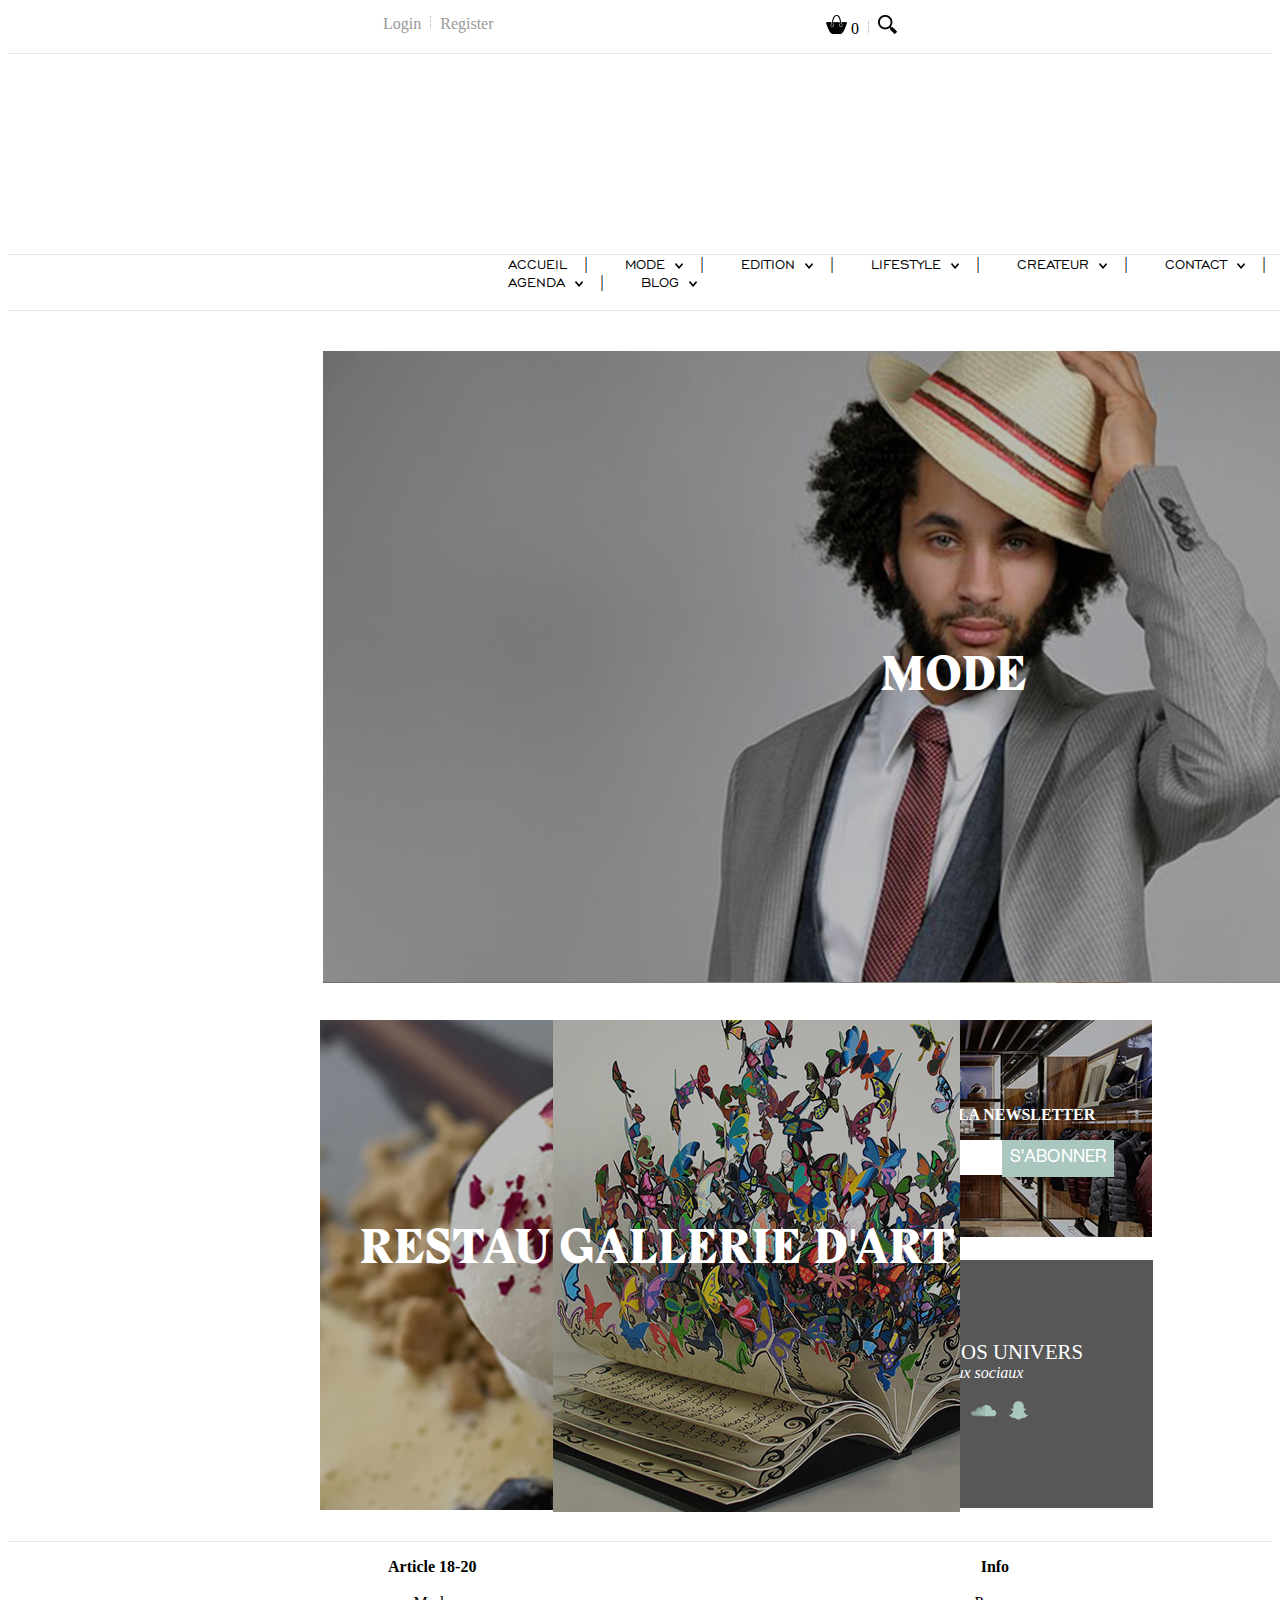
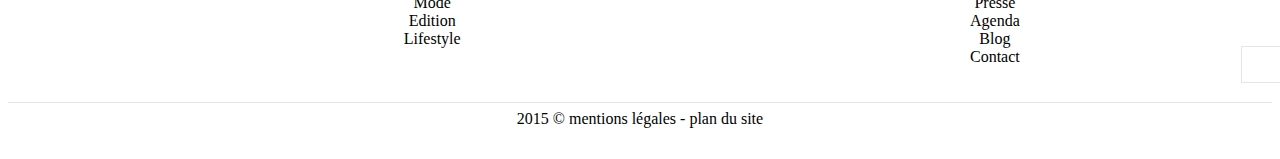
<file: Deuxième_semestre/datHomepage/index.html>
<!DOCTYPE html>
<html lang="en">
<head>
    <meta charset="UTF-8">
    <title>Title</title>
    <link rel="stylesheet" href="style.css">
</head>
<body>
    <header>
        <div class="log">
            <a href="#" class="marginLogRight">Login</a>
            <img alt="séparateur" src="image_site_home/Separator.png">
            <a href="#" class="marginLogLeft">Register</a>
        </div>
        <div class="shop">
            <a href="#">
                <img alt="Pannier" src="image_site_home/Basket.png">
            </a>
            <span class="marginLogRight">0</span>
                <img alt="séparateur" src="image_site_home/Separator.png">
            <a href="#" class="marginLogLeft">
                <img alt="Loupe" src="image_site_home/Loupe.png">
            </a>
        </div>
    </header>
    <menu>
        <ul class="menu">
            <li class="accueil, menuName">
                <a  style="text-decoration: none; color: black"  href="#">ACCUEIL</a>
            </li>
            <li class="menuName">
                MODE&nbsp;
                <img alt="flèche" src="image_site_home/arrow.png">
                <ul class="lvl2">
                    <li class="titleMenu">CATEGORIE DE PRODUIT</li>
                    <li>Accessoires</li>
                    <li>------------------------</li>
                    <li>Chaussures & Baskets</li>
                    <li>------------------------</li>
                    <li>Polos</li>
                    <li>------------------------</li>
                    <li>Tee-shirt</li>
                    <li>------------------------</li>
                    <li>Chemises</li>
                    <li>------------------------</li>
                    <li>Mailles et jeans</li>
                    <li>------------------------</li>
                    <li>Shorts et joggings</li>
                    <li>------------------------</li>
                    <li>Jeans</li>
                    <li>------------------------</li>
                    <li>Pantalons</li>
                    <li>------------------------</li>
                    <li>Vestes</li>
                    <li>------------------------</li>
                    <li>Costumes</li>
                    <li>------------------------</li>
                    <li>Parkas & Techniques</li>
                    <li>------------------------</li>
                    <li>Manteaux</li>
                    <li>------------------------</li>
                    <li style="color: #932828">Soldes hiver 2015</li>
                </ul>
            </li>
            <li class="menuName">EDITION&nbsp;
                <img alt="flèche" src="image_site_home/arrow.png">
            </li>
            <li class="menuName">
                LIFESTYLE&nbsp;
                <img alt="flèche" src="image_site_home/arrow.png">
            </li>
            <li class="menuName">
                CREATEUR&nbsp;
                <img alt="flèche" src="image_site_home/arrow.png">
            </li>
            <li class="menuName">
                CONTACT&nbsp;
                <img alt="flèche" src="image_site_home/arrow.png">
            </li>
            <li class="menuName">
                AGENDA&nbsp;
                <img alt="flèche"  src="image_site_home/arrow.png">
            </li>
            <li class="menuName">
                BLOG&nbsp;
                <img alt="flèche" src="image_site_home/arrow.png">
            </li>
        </ul>
    </menu>
    <main>
        <div class="modeImg">
            <div class="modeTxt">MODE</div>
        </div>
        <div class="RestoImg">
            <div class="restoTxt">RESTAURANT</div>
        </div>
        <div class="containerImg">
            <div class="NewsImg">
                <div class="newsTxt">INSCRIVEZ-VOUS A LA NEWSLETTER</div>
                <input type="text">
                <input type="button" value="S'ABONNER">
            </div>
            <div class="containerSocial">
                <div class="social">DECOUVREZ NOS UNIVERS</div>
                <div class="socialNetwork">sur les réseaux sociaux</div><br>
                <a><img alt="social" src="image_site_home/Icone-social.png"></a>
            </div>
        </div>
        <div class="artImg">
            <div class="artTxt">GALLERIE D'ART</div>
        </div>
    </main>
    <footer class="otherCat">
        <div class="article1820">
            <ul>
                <li class="bold"> Article 18-20</li>
                <li>&nbsp;</li>
                <li><a href="#">Mode</a></li>
                <li><a href="#">Edition</a></li>
                <li><a href="#">Lifestyle</a></li>
            </ul>
        </div>
        <div class="info">
            <ul>
                <li class="bold">Info</li>
                <li>&nbsp;</li>
                <li><a href="#">Presse</a></li>
                <li><a href="#">Agenda</a></li>
                <li><a href="#">Blog</a></li>
                <li><a href="#">Contact</a></li>
            </ul>
        </div>
        <div class="follow">
            <ul>
                <li class="bold">Suivez-nous</li>
                <li>&nbsp;</li>
                <li>Inscrivez-vous à la newsletter</li>
            </ul>
            <input type="text">
            <input type="button" value="s'abonner"><br>
            <br>
            <img alt="social" src="image_site_home/Icone-social-blackpng.png">
        </div>
    </footer>
    <div class="copyright">
        2015 &copy; <a href="#">mentions légales - plan du site</a>
    </div>
</body>
</html>
</file>
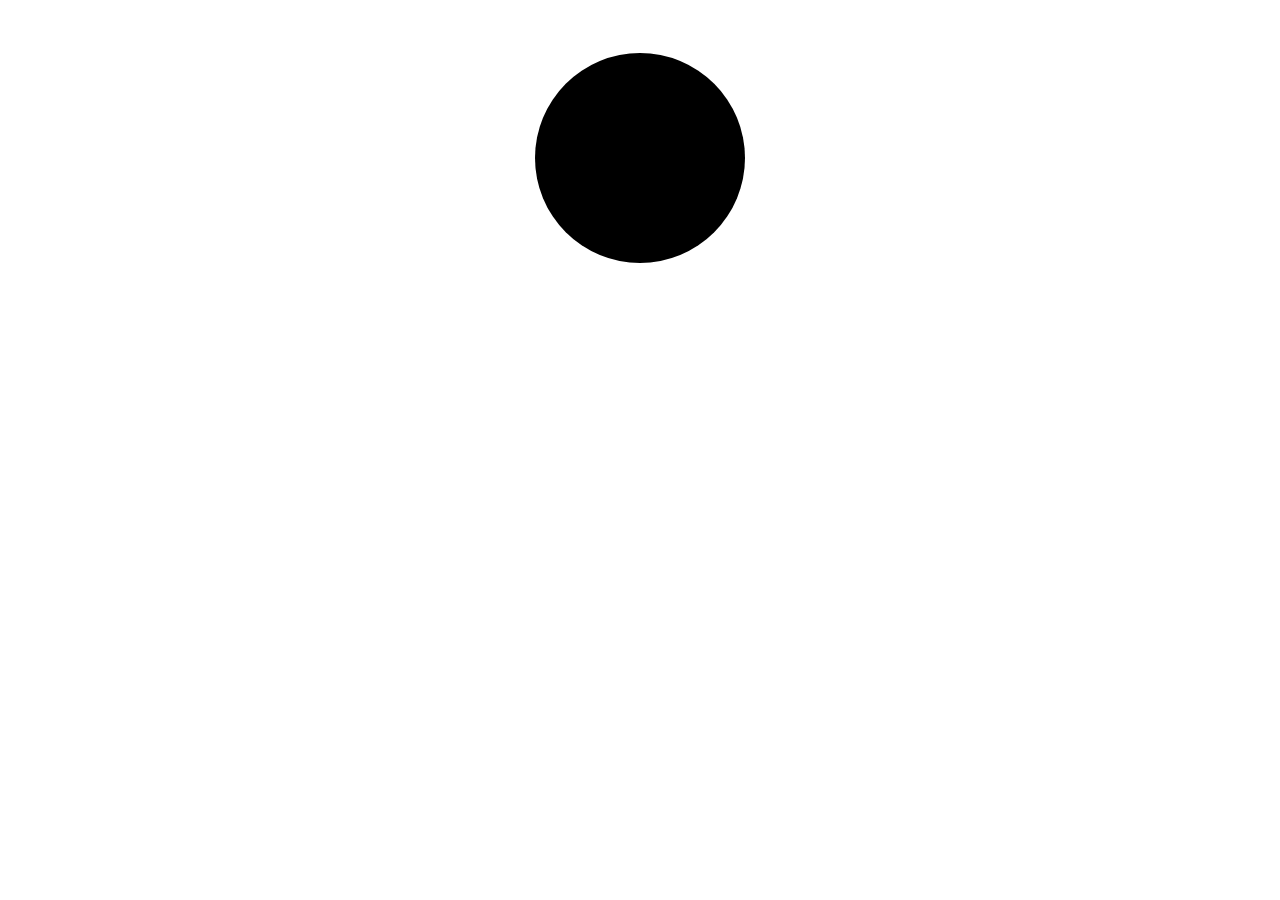
<file: Deuxième_semestre/SVG/index.html>
<!DOCTYPE html>
<html lang="en">
<head>
    <meta charset="UTF-8">
    <title>Title</title>
    <link rel="stylesheet" href="style.css">
</head>
<body>
<div class="container-sun">
    <svg class="svg-sun" version="1.1" viewBox="0 0 100 100" preserveAspectRatio="xMinYMin meet">
        <circle cx="50" cy="50" r="35" id="sun"></circle>
    </svg>
</div>
</body>
</html>
</file>
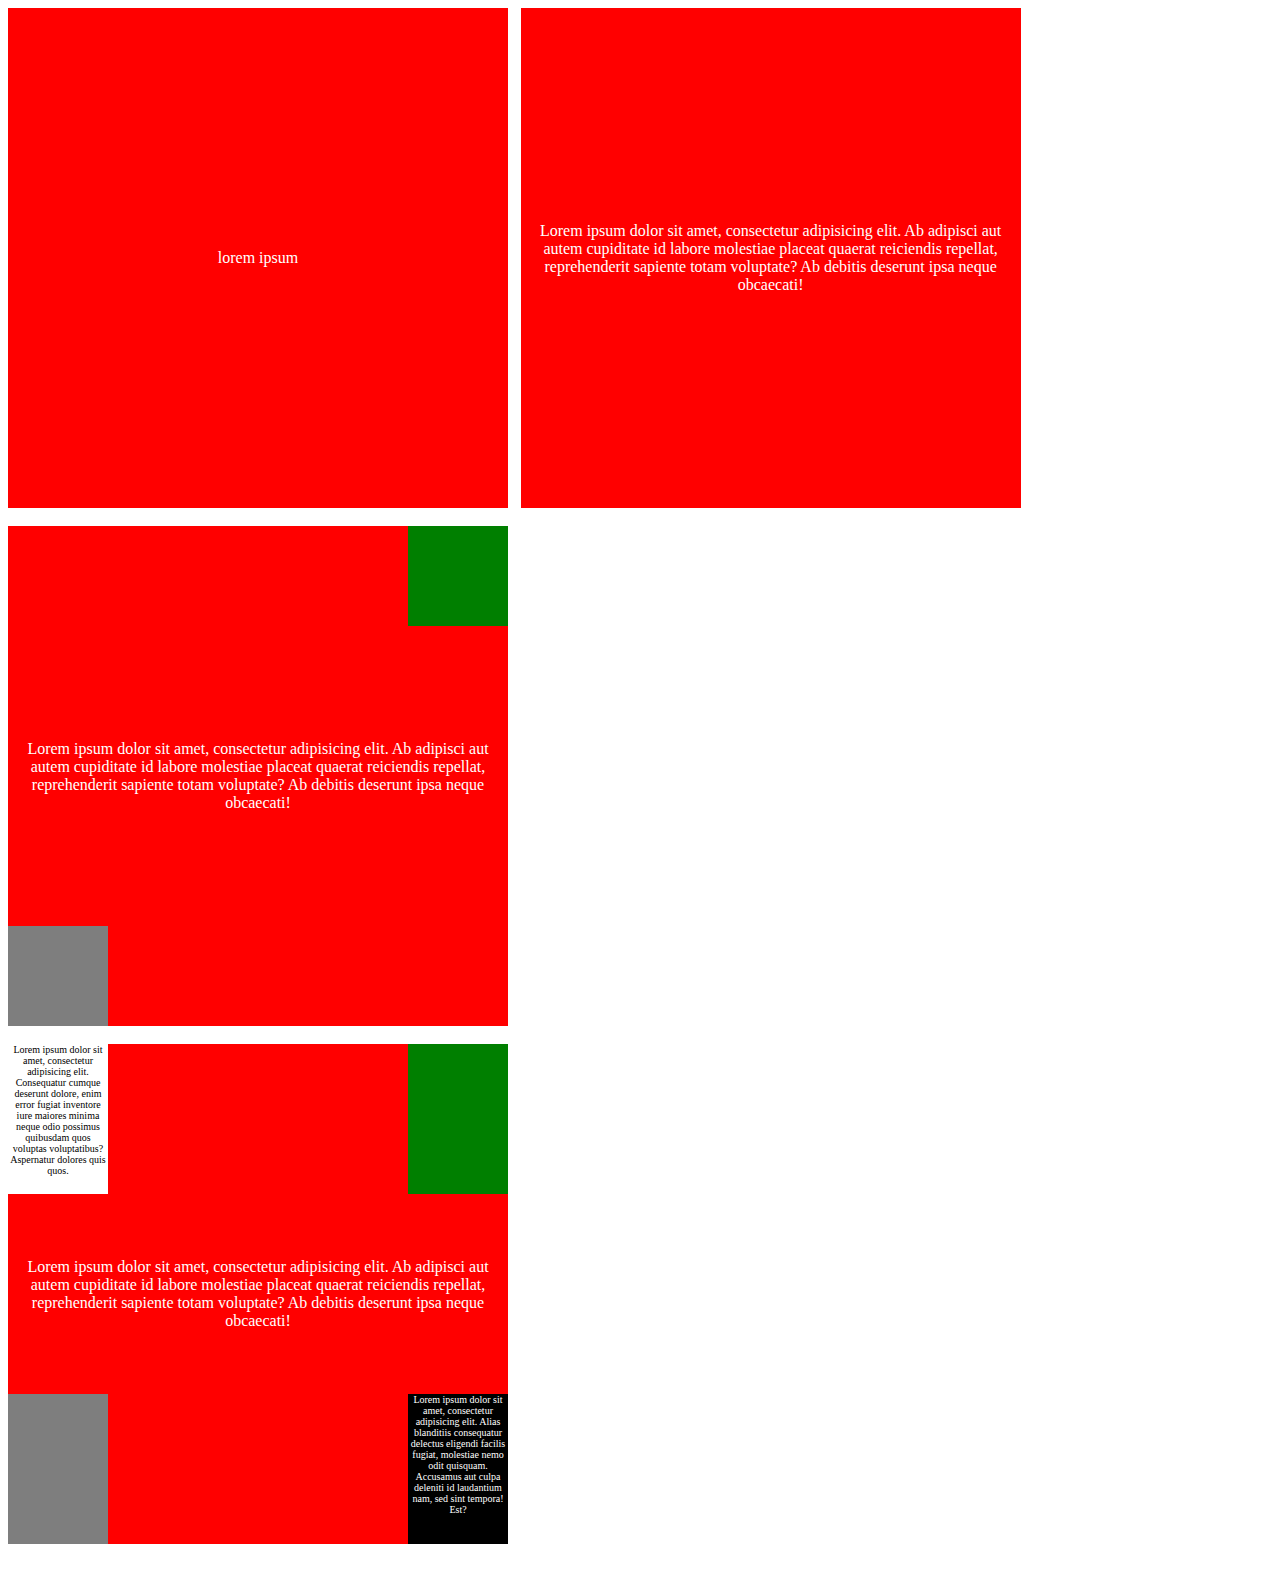
<file: Deuxième_semestre/Positions/Exo redBlock/index.html>
<!DOCTYPE html>
<html lang="en">
<head>
    <meta charset="UTF-8">
    <title>Title</title>
    <link rel="stylesheet" href="style.css">
</head>
<body>
    <div class="redBlock">lorem ipsum</div>
    <div class="redBlockParagraph">
        <div class="containerRedBlockParagraph">Lorem ipsum dolor sit amet, consectetur adipisicing elit. Ab adipisci aut autem cupiditate id labore molestiae placeat quaerat reiciendis repellat, reprehenderit sapiente totam voluptate? Ab debitis deserunt ipsa neque obcaecati!</div>
    </div><br>
    <div class="redBlockParagraph">
        <div class="green"></div>
        <div class="containerRedBlockParagraph">Lorem ipsum dolor sit amet, consectetur adipisicing elit. Ab adipisci aut autem cupiditate id labore molestiae placeat quaerat reiciendis repellat, reprehenderit sapiente totam voluptate? Ab debitis deserunt ipsa neque obcaecati!</div>
        <div class="grey"></div>
    </div> &nbsp;
    <div class="redBlockParagraph">
        <div class="whiteParagraph">Lorem ipsum dolor sit amet, consectetur adipisicing elit. Consequatur cumque deserunt dolore, enim error fugiat inventore iure maiores minima neque odio possimus quibusdam quos voluptas voluptatibus? Aspernatur dolores quis quos.</div>
        <div class="greenBlock"></div>
        <div class="containerRedBlockParagraph">Lorem ipsum dolor sit amet, consectetur adipisicing elit. Ab adipisci aut autem cupiditate id labore molestiae placeat quaerat reiciendis repellat, reprehenderit sapiente totam voluptate? Ab debitis deserunt ipsa neque obcaecati!</div>
        <div class="greyBlock"></div>
        <div class="blackParagraph">Lorem ipsum dolor sit amet, consectetur adipisicing elit. Alias blanditiis consequatur delectus eligendi facilis fugiat, molestiae nemo odit quisquam. Accusamus aut culpa deleniti id laudantium nam, sed sint tempora! Est?</div>
    </div><br>
</body>
</html>
</file>
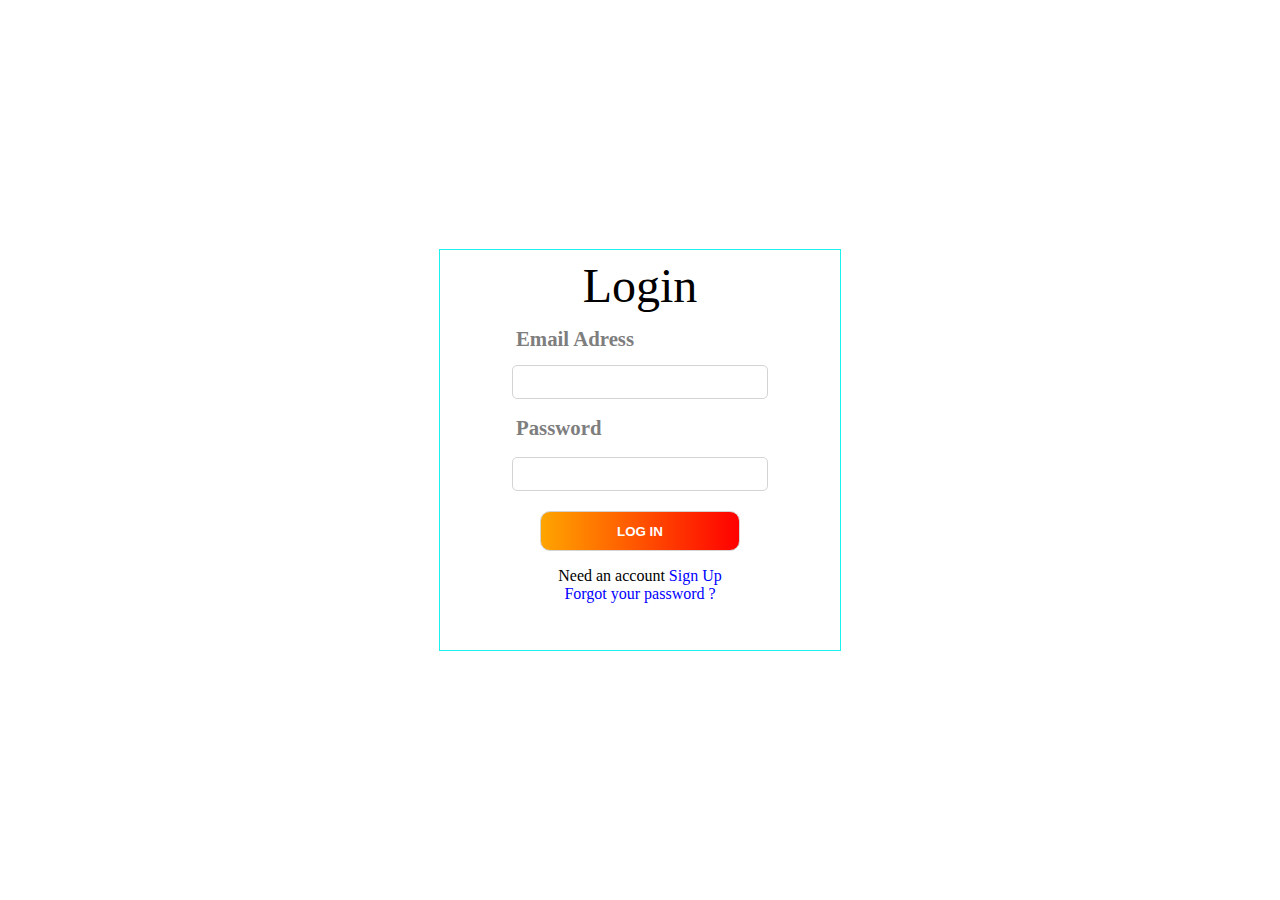
<file: Deuxième_semestre/Positions/ExoForm/index.html>
<!DOCTYPE html>
<html lang="en">
<head>
    <meta charset="UTF-8">
    <title>Title</title>
    <link rel="stylesheet" href="style.css">
    <script src="script.js"></script>
</head>
<body>
<div class="containerPopup">
    <div class="popup" id="popup">
        <div class="msg">
            <div id="logg"></div>
        </div>
        <button id="OkBtn">OK</button>
    </div>
</div>
<div class="container">
    <form class="form">
        <div class="login">Login</div>
        <h1>Email Adress</h1>
        <input class="input" type="email" name="email">
        <h2>Password</h2>
        <input class="input" type="password" name="password"><br>
        <input id="btn" class="btn" type="submit" value="LOG IN">
        <div class="needAccount">Need an account <a href="#">Sign Up</a></div>
        <a class="needAccount" href="#">Forgot your password ?</a>
    </form>
</div>
<div id="font"></div>
</body>
</html>
</file>
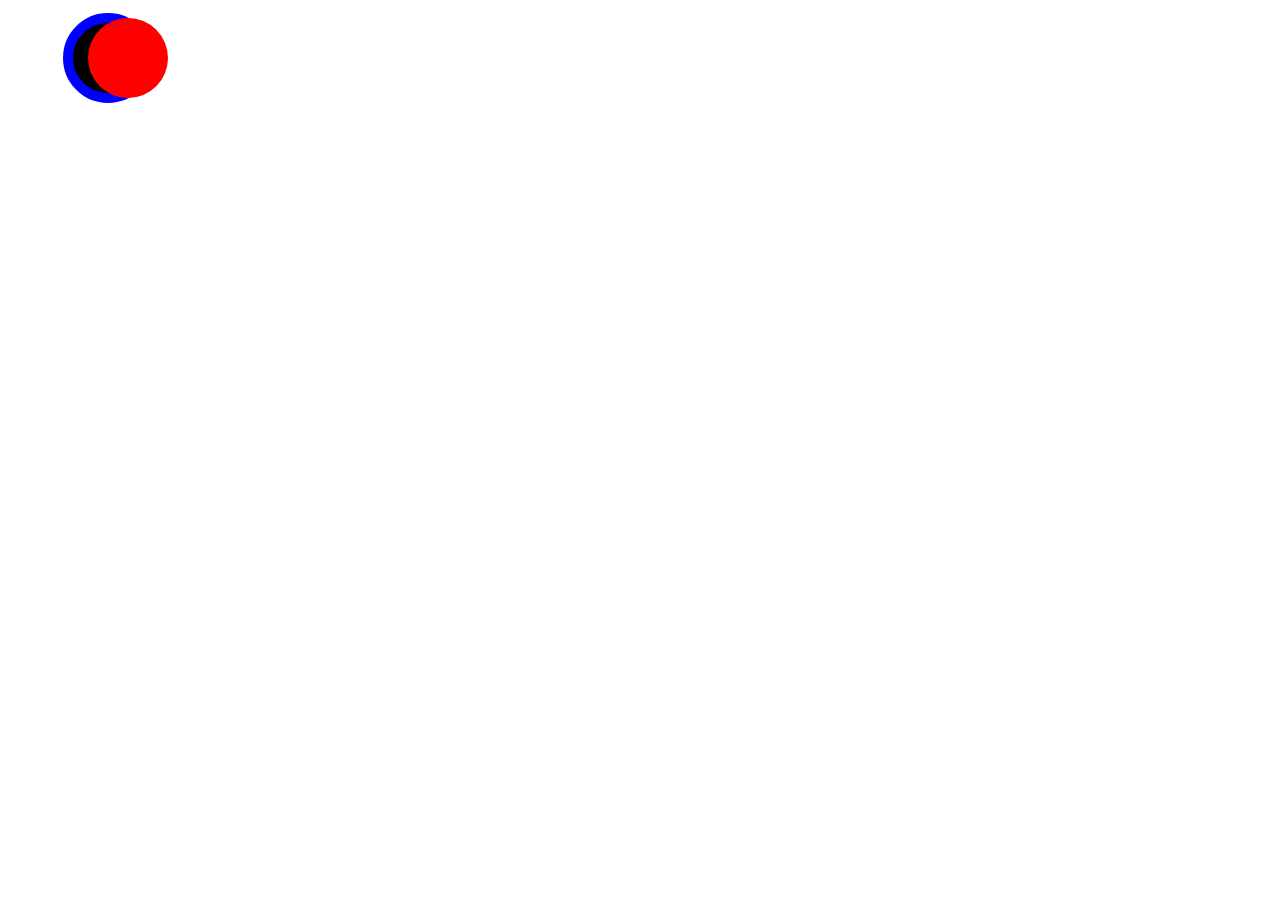
<file: Deuxième_semestre/SVG/circle.html>
<!DOCTYPE html>
<html lang="en">
<head>
    <meta charset="UTF-8">
    <title>Title</title>
</head>
<body>
<svg version="1.1"
     baseProfile="full"
     xmlns="http://www.w3.org/2000/svg"
     width="200"
     height="200">


    <circle cx="100" cy="50" r="40" fill="black" stroke-width="10" stroke="blue"></circle>
    <circle class="circ" transform="translate(20)" cx="100" cy="50" r="40" fill="red"></circle>


</svg>

</body>
</html>
</file>
<file: Deuxième_semestre/datHomepage/style.css>
@font-face {
  font-family: "StanleyPoster";
  src: url("StanleyPoster/Stanley-Poster.ttf"); }
@font-face {
  font-family: "EngraversGothic";
  src: url("EngraversGothic/EngraversGothicBT-Regular.ttf"); }
@font-face {
  font-family: "FoundersGrotesk";
  src: url("FoundersGrotesk/FoundersGrotesk-Regular.ttf"); }
header {
  width: 100%;
  height: 45px;
  border-bottom: solid 1px #e5e5e5; }

a {
  text-decoration: none;
  color: #999999; }

header div {
  display: inline-block;
  margin-top: 7px; }

.log {
  margin-left: 375px; }

.shop {
  float: right;
  margin-right: 375px; }

.marginLogRight {
  margin-right: 5px; }

.marginLogLeft {
  margin-left: 5px; }

menu {
  width: 100%;
  height: 55px;
  border-bottom: solid 1px #e5e5e5;
  border-top: solid 1px #e5e5e5;
  margin-top: 200px;
  font-family: "EngraversGothic"; }

main {
  text-align: center; }

.modeImg {
  width: 1260px;
  height: 632px;
  margin-left: 315px;
  margin-top: 40px;
  text-align: center;
  display: block;
  background-image: url("image_site_home/Mode-tuile.png"); }

.RestoImg {
  width: 406px;
  height: 490px;
  display: inline-block;
  background-image: url("image_site_home/food.png");
  position: absolute;
  top: 1020px;
  left: 320px; }

.NewsImg {
  width: 407px;
  height: 217px;
  margin-bottom: 22px;
  margin-left: 18px;
  margin-top: 20px;
  background-image: url("image_site_home/Newsletter-tuile.png");
  position: absolute;
  top: 1000px;
  left: 727px; }

.artImg {
  width: 407px;
  height: 492px;
  display: inline-block;
  margin-left: 1%;
  background-image: url("image_site_home/BookOfLifeside.png");
  position: absolute;
  top: 1020px;
  right: 320px; }

.otherCat {
  width: 100%;
  height: 160px;
  border-top: solid 1px #e5e5e5;
  border-bottom: solid 1px #e5e5e5;
  margin-top: 540px; }

.otherCat div {
  display: inline-block; }

.otherCat div a {
  color: black; }

.article1820 {
  margin-left: 340px;
  text-align: center;
  position: absolute; }

.bold {
  font-weight: bold; }

.info {
  left: 930px;
  text-align: center;
  position: absolute; }

.follow {
  left: 1241px;
  text-align: center;
  position: absolute; }

ul {
  list-style: none; }

.containerImg {
  display: inline-block; }

.containerSocial {
  width: 408px;
  height: 248px;
  margin-left: 18px;
  background-color: #575757;
  position: absolute;
  top: 1260px;
  left: 727px; }

.social {
  color: white;
  font-size: 1.3em;
  margin-top: 80px; }

menu ul li {
  display: inline-block;
  margin-left: 20px; }

.menu {
  margin-left: 400px; }

.restoTxt {
  margin-top: 200px;
  color: white;
  font-size: 3em;
  font-weight: bold;
  font-family: "StanleyPoster"; }

.artTxt {
  margin-top: 200px;
  color: white;
  font-size: 3em;
  font-weight: bold;
  font-family: "StanleyPoster"; }

.newsTxt {
  color: white;
  margin-top: 70px;
  line-height: 50px;
  font-weight: bold; }

.modeTxt {
  color: white;
  font-size: 3em;
  line-height: 650px;
  font-weight: bold;
  font-family: "StanleyPoster"; }

.socialNetwork {
  color: white;
  font-style: italic; }

.separator {
  margin-left: 10px; }

ul li ul {
  display: none; }

li:hover ul.lvl2 {
  display: block;
  position: absolute;
  left: 565px; }

.lvl2 {
  width: 920px;
  height: 410px;
  position: absolute;
  background-color: #f9f9f9;
  text-align: left; }

.titleMenu {
  padding-top: 20px;
  margin-bottom: 20px; }

.lvl2 li {
  display: block; }

.menuName:not(:last-of-type)::after {
  margin-right: 10px;
  content: '|';
  margin-left: 10px; }

.copyright {
  margin-top: 7px;
  text-align: center; }
  .copyright a {
    color: #000000; }

.follow input[type='text'] {
  padding: 10px;
  width: 200px;
  border: solid 1px #e5e5e5;
  outline: none; }
.follow input[type="button"] {
  background-color: #a9c7bf;
  margin-left: -5px;
  padding: 8px;
  height: 37px;
  font-size: 19px;
  border: none;
  color: white;
  font-family: 'FoundersGrotesk';
  text-transform: uppercase; }

input[type='text'] {
  padding: 10px;
  width: 200px;
  border: none;
  outline: none; }

input[type="button"] {
  background-color: #a9c7bf;
  margin-left: -5px;
  padding: 8px;
  height: 37px;
  font-size: 19px;
  border: none;
  color: white;
  font-family: 'FoundersGrotesk';
  text-transform: uppercase; }

/*# sourceMappingURL=style.css.map */
</file>
<file: Deuxième_semestre/SVG/style.css>
.container-sun{
    text-align:center;
}
/* the svg element */
.svg-sun{
    width:300px;
    height:300px;

    -webkit-transform-origin: center center;
    -moz-transform-origin: 50% 50%;
    -o-transform-origin: center center;
    -ms-transform-origin: center center;
    transform-origin:50% 50%;

    -webkit-animation: spin 25s linear infinite, sun-glow 3s 0s linear infinite;
    -moz-animation: spin 25s linear infinite, sun-glow 3s 0s linear infinite;
    -o-animation:spin 25s linear infinite, sun-glow 3s 0s linear infinite;
    -ms-animation: spin 25s linear infinite, sun-glow 3s 0s ease-in-out infinite;
    animation: spin 25s linear infinite,sun-glow 3s 0s linear infinite;

}
/* the circle element in the svg itself */
#sun{
    stroke-width:18;
    stroke-dasharray:2;
    stroke-dashoffset:2;
}
/* animation for the sun glowing effect */
@-webkit-keyframes sun-glow {
    0% { fill: #f1c40f; stroke:#f1c40f;}
    50% { fill: #e67e22; stroke:#e67e22;}
    100% { fill: #f1c40f; stroke:#f1c40f;}
}
@-moz-keyframes sun-glow {
    0% { fill: #f1c40f; stroke:#f1c40f;}
    50% { fill: #e67e22; stroke:#e67e22;}
    100% { fill: #f1c40f; stroke:#f1c40f;}
}
@-o-keyframes sun-glow {
    0% { fill: #f1c40f; stroke:#f1c40f;}
    50% { fill: #e67e22; stroke:#e67e22;}
    100% { fill: #f1c40f; stroke:#f1c40f;}
}
@-ms-keyframes sun-glow {
    0% { fill: #f1c40f; stroke:#f1c40f;}
    50% { fill: #e67e22; stroke:#e67e22;}
    100% { fill: #f1c40f; stroke:#f1c40f;}
}
@keyframes sun-glow {
    0% { fill: #f1c40f; stroke:#f1c40f;}
    50% { fill: #e67e22; stroke:#e67e22;}
    100% { fill: #f1c40f; stroke:#f1c40f;}
}

/* start spin animation */
@-webkit-keyframes spin{
    100% {
        -webkit-transform: rotate(360deg);
    }
}
@-moz-keyframes spin{
    100% {
        -moz-transform: rotate(360deg);
    }
}
@-o-keyframes spin{
    100% {
        -o-transform: rotate(360deg);
    }
}
@-ms-keyframes spin{
    100% {
        -ms-transform: rotate(360deg);
    }
}
@keyframes spin{
    100% {
        transform: rotate(360deg);
    }
}
</file>
<file: Deuxième_semestre/Positions/Exo redBlock/style.css>
.redBlock {
  background-color: #FF0000;
  width: 500px;
  height: 500px;
  color: #FFFFFF;
  text-align: center;
  line-height: 500px;
  display: inline-block;
  float: left;
  margin-right: 1%; }

.redBlockParagraph {
  background-color: #FF0000;
  width: 500px;
  height: 500px;
  color: #FFFFFF;
  text-align: center;
  display: table-cell;
  vertical-align: middle;
  position: relative; }

.green {
  position: absolute;
  top: 0;
  right: 0;
  background-color: #007f00;
  width: 100px;
  height: 100px; }

.grey {
  position: absolute;
  bottom: 0;
  left: 0;
  background-color: #7e7e7e;
  width: 100px;
  height: 100px; }

.whiteParagraph {
  position: absolute;
  top: 0;
  left: 0;
  background-color: #FFFFFF;
  width: 100px;
  height: 150px;
  color: #000000;
  font-size: 10px;
  text-align: center; }

.blackParagraph {
  position: absolute;
  bottom: 0;
  right: 0;
  background-color: #000000;
  width: 100px;
  height: 150px;
  color: #FFFFFF;
  font-size: 10px;
  text-align: center; }

.greenBlock {
  position: absolute;
  top: 0;
  right: 0;
  background-color: #007f00;
  width: 100px;
  height: 150px; }

.greyBlock {
  position: absolute;
  bottom: 0;
  left: 0;
  background-color: #7e7e7e;
  width: 100px;
  height: 150px; }

.form {
  border: solid 1px #1bf2ed;
  text-align: center;
  width: 400px;
  height: 400px;
  margin-left: 40%; }

.login {
  color: #000000;
  font-size: 3rem;
  margin-top: 2%; }

h1 {
  color: #7e7e7e;
  font-size: 1.3rem;
  font-weight: bold;
  text-align: left;
  margin-left: 19%; }

h2 {
  color: #7e7e7e;
  font-size: 1.3rem;
  font-weight: bold;
  text-align: left;
  margin-left: 19%; }

.input {
  width: 250px;
  height: 30px;
  border-radius: 5px; }

.btn {
  position: relative;
  width: 200px;
  height: 40px;
  border-radius: 10px;
  border: solid 0.1rem #000000;
  margin-top: 5%;
  color: #FFFFFF;
  background: linear-gradient(90deg, orange, red);
  font-weight: bold; }

.needAccount {
  margin-top: 4%; }

a {
  text-decoration: none;
  color: #0000FF; }

/*# sourceMappingURL=style.css.map */
</file>
<file: Deuxième_semestre/Positions/ExoForm/style.css>
.container {
  margin-top: 50vh;
  transform: translateY(-50%); }

.form {
  border: solid 1px #1bf2ed;
  text-align: center;
  width: 400px;
  height: 400px;
  margin-left: auto;
  margin-right: auto; }

.login {
  color: #000000;
  font-size: 3rem;
  margin-top: 2%; }

h1 {
  color: #7e7e7e;
  font-size: 1.3rem;
  font-weight: bold;
  text-align: left;
  margin-left: 19%; }

h2 {
  color: #7e7e7e;
  font-size: 1.3rem;
  font-weight: bold;
  text-align: left;
  margin-left: 19%; }

.input {
  width: 250px;
  height: 30px;
  border-radius: 5px;
  border: solid 1px #d4d4d4; }

.btn {
  position: relative;
  width: 200px;
  height: 40px;
  border-radius: 10px;
  border: solid 0.1rem #d4d4d4;
  margin-top: 5%;
  color: #FFFFFF;
  background: linear-gradient(90deg, orange, red);
  font-weight: bold; }

.needAccount {
  margin-top: 4%; }

a {
  text-decoration: none;
  color: #0000FF; }

.popup {
  border: solid 1px #7e7e7e;
  background-color: #FFFFFF;
  width: 450px;
  height: 120px;
  transform: translateY(50%);
  margin: auto;
  text-align: center;
  line-height: 4rem;
  font-size: 2rem;
  z-index: 2000000000;
  display: none;
  position: absolute; }

#font {
  opacity: 0.5;
  background-color: #1b1b1b;
  z-index: 5;
  width: 100%;
  height: 100%;
  position: absolute;
  top: 0;
  display: none; }

/*# sourceMappingURL=style.css.map */
</file>
